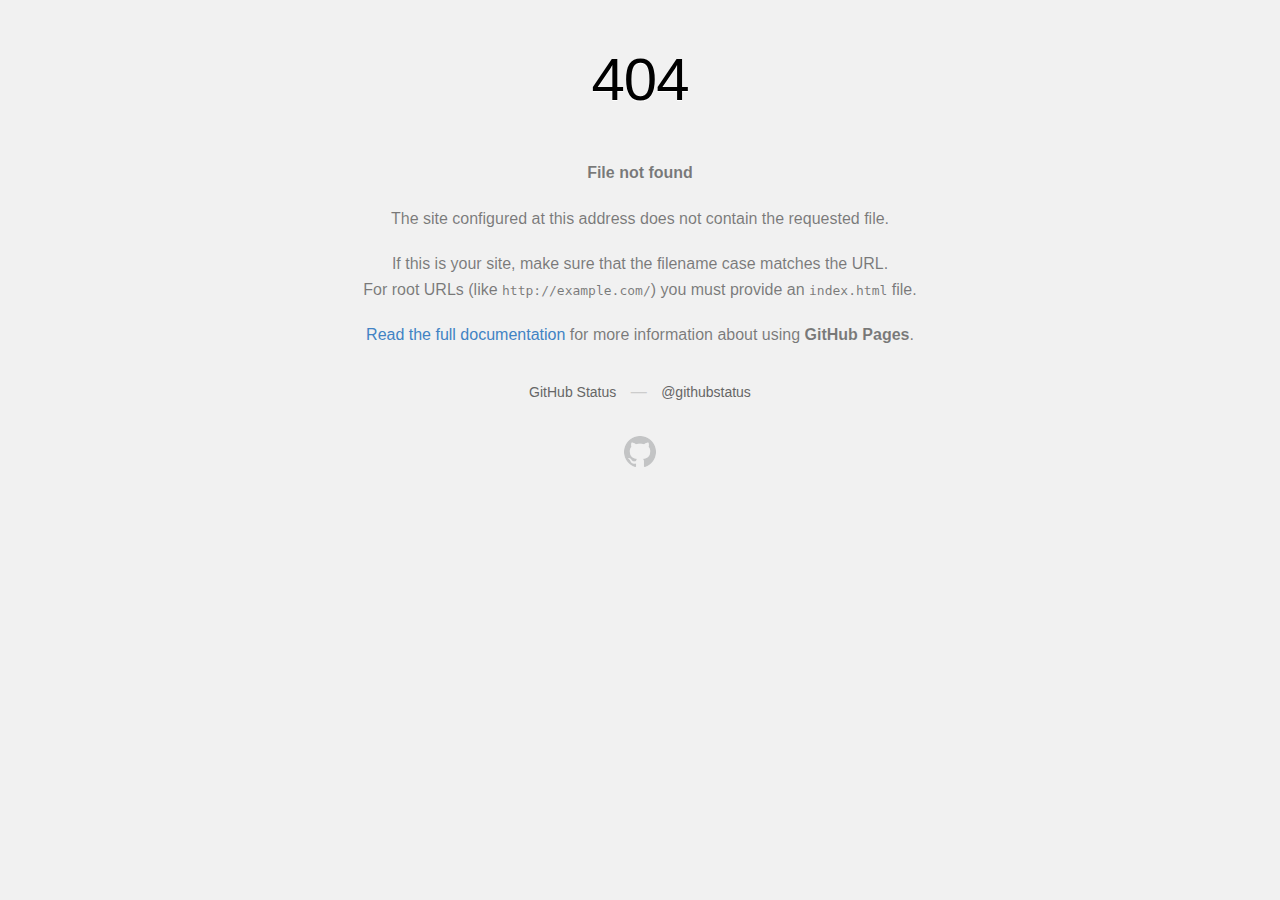
<file: Institute Website Design/css/owl.video.play.html>
<!DOCTYPE html>
<html>
  <head>
    <meta http-equiv="Content-type" content="text/html; charset=utf-8">
    <meta http-equiv="Content-Security-Policy" content="default-src 'none'; style-src 'unsafe-inline'; img-src data:; connect-src 'self'">
    <title>Page not found &middot; GitHub Pages</title>
    <style type="text/css" media="screen">
      body {
        background-color: #f1f1f1;
        margin: 0;
        font-family: "Helvetica Neue", Helvetica, Arial, sans-serif;
      }

      .container { margin: 50px auto 40px auto; width: 600px; text-align: center; }

      a { color: #4183c4; text-decoration: none; }
      a:hover { text-decoration: underline; }

      h1 { width: 800px; position:relative; left: -100px; letter-spacing: -1px; line-height: 60px; font-size: 60px; font-weight: 100; margin: 0px 0 50px 0; text-shadow: 0 1px 0 #fff; }
      p { color: rgba(0, 0, 0, 0.5); margin: 20px 0; line-height: 1.6; }

      ul { list-style: none; margin: 25px 0; padding: 0; }
      li { display: table-cell; font-weight: bold; width: 1%; }

      .logo { display: inline-block; margin-top: 35px; }
      .logo-img-2x { display: none; }
      @media
      only screen and (-webkit-min-device-pixel-ratio: 2),
      only screen and (   min--moz-device-pixel-ratio: 2),
      only screen and (     -o-min-device-pixel-ratio: 2/1),
      only screen and (        min-device-pixel-ratio: 2),
      only screen and (                min-resolution: 192dpi),
      only screen and (                min-resolution: 2dppx) {
        .logo-img-1x { display: none; }
        .logo-img-2x { display: inline-block; }
      }

      #suggestions {
        margin-top: 35px;
        color: #ccc;
      }
      #suggestions a {
        color: #666666;
        font-weight: 200;
        font-size: 14px;
        margin: 0 10px;
      }

    </style>
  </head>
  <body>

    <div class="container">

      <h1>404</h1>
      <p><strong>File not found</strong></p>

      <p>
        The site configured at this address does not
        contain the requested file.
      </p>

      <p>
        If this is your site, make sure that the filename case matches the URL.<br>
        For root URLs (like <code>http://example.com/</code>) you must provide an
        <code>index.html</code> file.
      </p>

      <p>
        <a href="https://help.github.com/pages/">Read the full documentation</a>
        for more information about using <strong>GitHub Pages</strong>.
      </p>

      <div id="suggestions">
        <a href="https://githubstatus.com">GitHub Status</a> &mdash;
        <a href="https://twitter.com/githubstatus">@githubstatus</a>
      </div>

      <a href="/" class="logo logo-img-1x">
        <img width="32" height="32" title="" alt="" src="[data-uri]">
      </a>

      <a href="/" class="logo logo-img-2x">
        <img width="32" height="32" title="" alt="" src="[data-uri]">
      </a>
    </div>
  </body>
</html>
</file>
